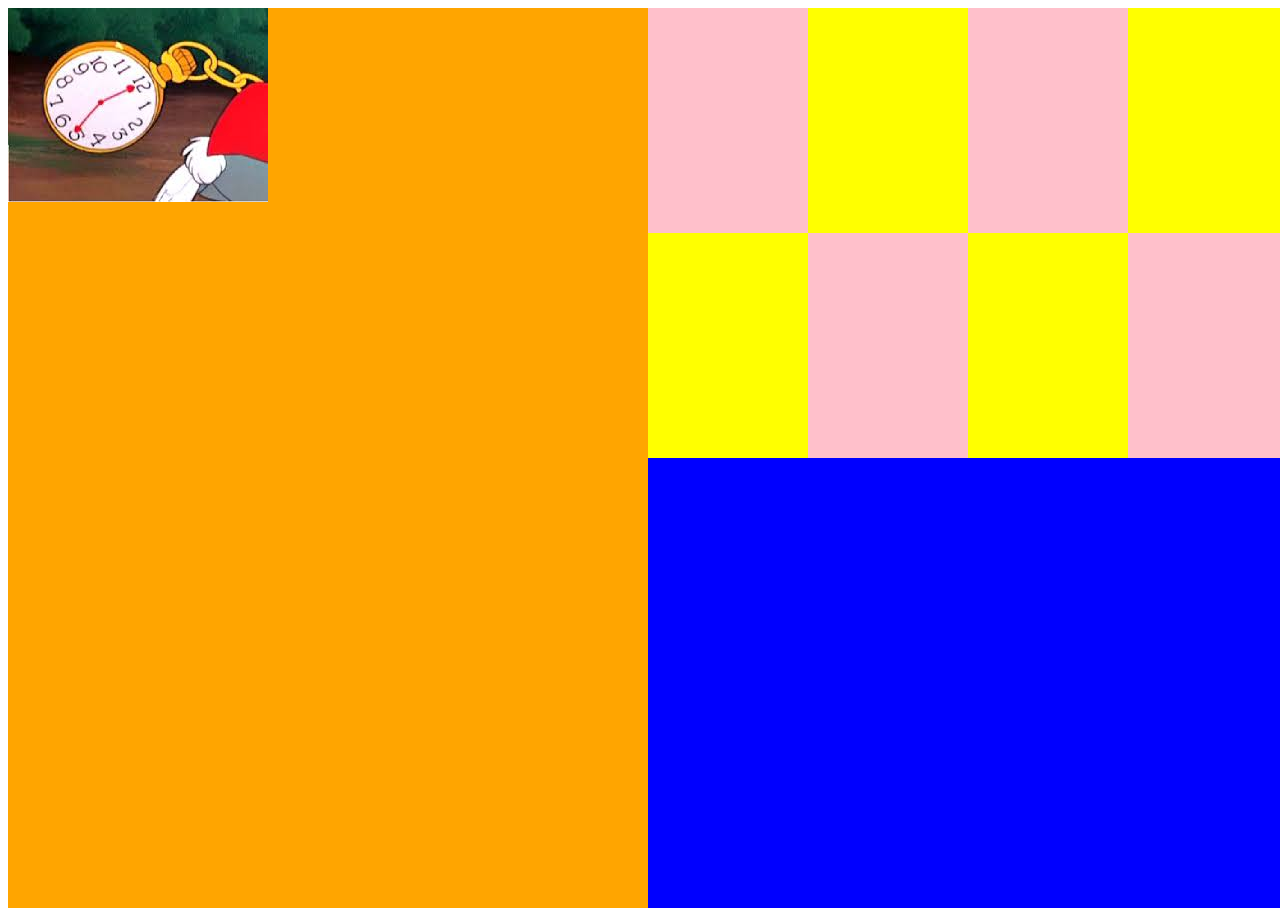
<file: index.html>
<html>

	<head>
		<meta charset="utf-8">
		<meta name="viewport" content="width=device-width, initial-scale=1">
		<title>Puzzle</title>
		<link rel="stylesheet" href="lop.css" />
	</head>


	<body>
		<div class="orange">
			<img src="images/rabbit.jfif">
		</div>
		
		<div class="orange">
			<div class="blue">
				<div class="red">
					<div class="pink"></div>
					<div class="yellow"></div>
					<div class="pink"></div>
					<div class="yellow"></div>
				</div>
				<div class="red">
					<div class="yellow"></div>
					<div class="pink"></div>
					<div class="yellow"></div>
					<div class="pink"></div>
				</div>
				</div>
			<div class="blue">
			</div>
		</div>
			

	</body>

</html>
</file>
<file: lop.css>
body {
	display: flex;
	height: 100vh;
	width: 100vw;
}

.orange {
	display: block;
    height: 100%;
	width: 100%;
	background-color: orange;
}

.blue {
	display: block;
	height: 50%;
	width: 100%;
	background-color:blue;
}

.red {
	display: flex;
	height: 50%;
	width: 100%;
	background-color: red;
}

.yellow {
	display: flex;
	height: 100%;
	width: 25%;
	background-color: yellow;
}

.pink {
	display: flex;
	height: 100%;
	width: 25%;
	background-color: pink;
}
</file>
